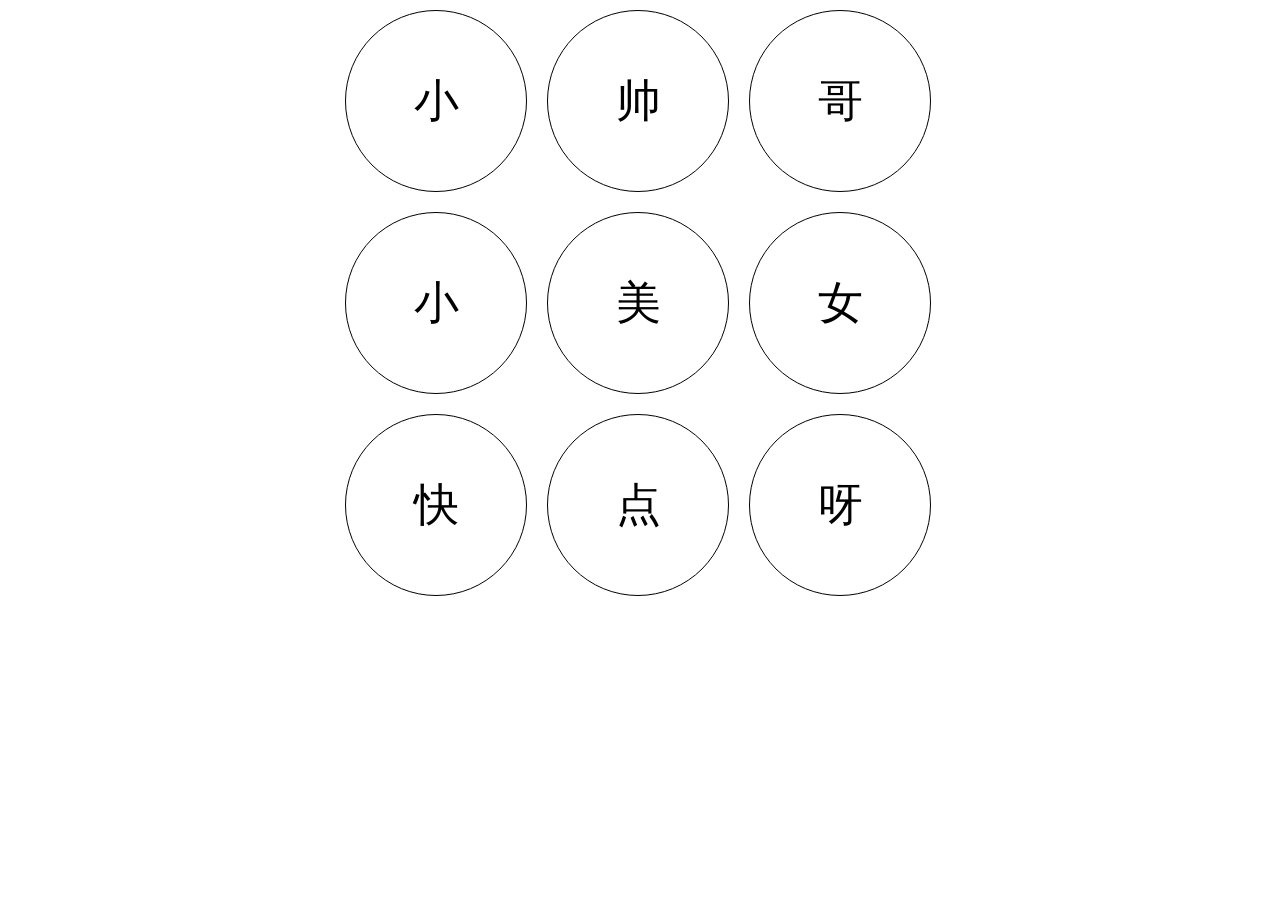
<file: index.html>
<!DOCTYPE html>
<html>
<head>
	<title>讴歌专属</title>
      <link rel="stylesheet" type="text/css" href="tes.css">
</head>
<body>
      <div class="bos">
      	

      	<div class="a" id="a1">小</div>
      	<div class="a" id="a2">帅</div>
      	<div class="a" id="a3">哥</div>
      	<div class="a" id="a4">小</div>
      	<div class="a" id="a5">美</div>
      	<div class="a" id="a6">女</div>
            <div class="a" id="a7">快</div>
      	<div class="a" id="a8">点</div>
      	<div class="a" id="a9">呀</div>
      	

      </div>
</body>
</html>
</file>
<file: tes.css>
*{
	margin: 0;
	padding: 0;
	list-style: none;
	text-decoration: none;

}
.bos{
	width: 610px;
	height: 610px;
	margin: auto;
}
.a{
	width: 180px;
	height: 180px;
	border: 1px solid;
	float: left;
	margin:10px;
	text-align: center;
	font-size: 45px;
	font-weight: 900px;
	line-height: 180px;
	border-radius: 90em; 
}
#a1:hover{

	background:url(img/b.png);
	background-position: 0 0;
}
#a2:hover{
	background: url(img/b.png);
	background-position: -200px 0;
}
#a3:hover{
	background: url(img/b.png);
	background-position: -400px 0;
}
#a4:hover{
	background:url(img/b.png);
	background-position: 0 -200px;
}
#a5:hover{
	background: url(img/b.png);
	background-position: -200px -200px;
}
#a6:hover{
	background: url(img/b.png);
	background-position: -200px -400px;
}
#a7:hover{
	background:url(img/b.png);
	background-position:0 -400px;
}
#a8:hover{
	background: url(img/b.png);
	background-position: -200px -400px;
}
#a9:hover{
	background: url(img/b.png);
	background-position: -400px -400px;
}
</file>
